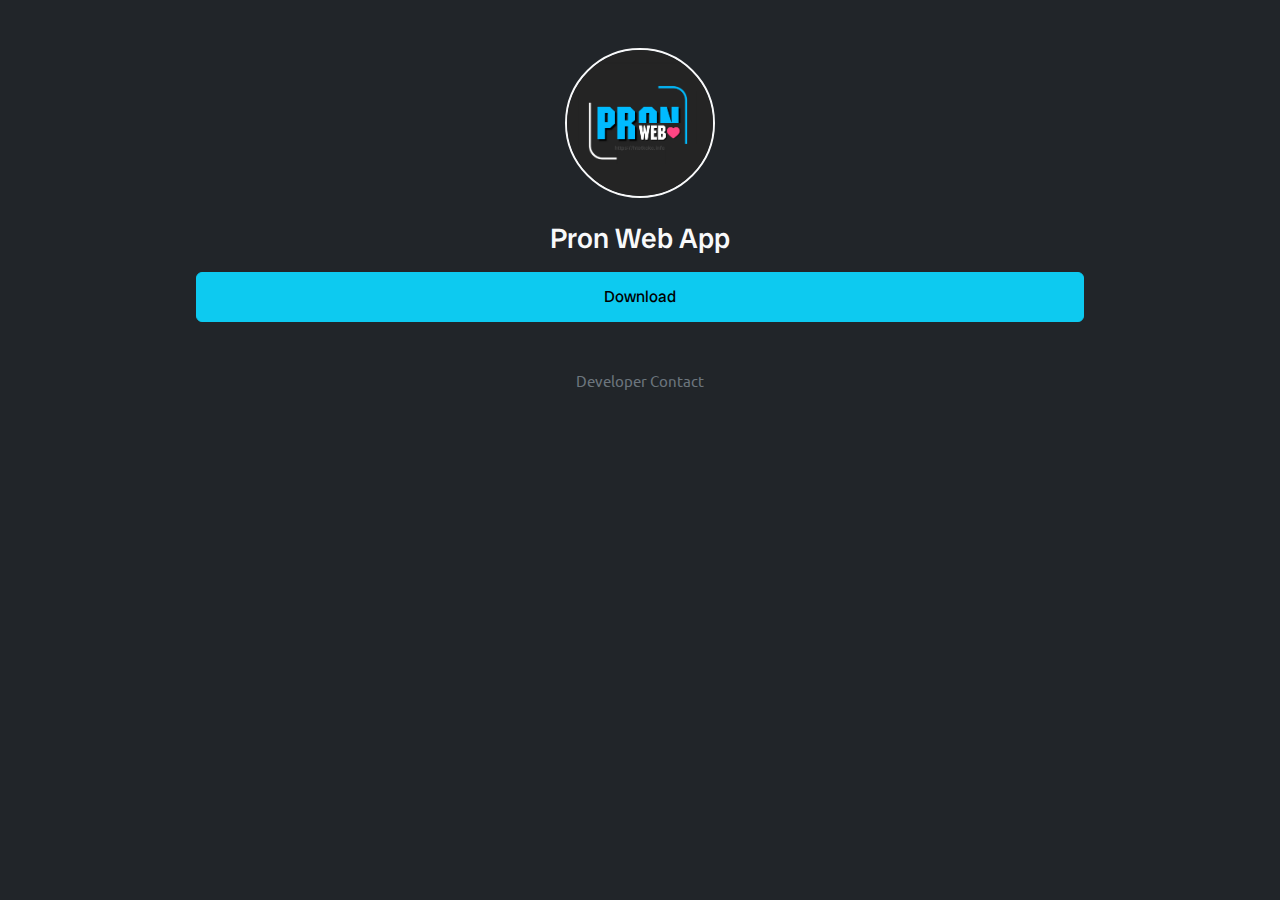
<file: download/index.html>
<!DOCTYPE html>
<html>

<head>
  <meta charset="UTF-8">
  <meta name="viewport" content="width=device-width, initial-scale=1">
  <meta property="og:title" content="Pron Web App Download">
  <meta property="og:description" content="Myanmar 18+ Only (3000+ Videos)">
  <meta property="og:image" content="image/logo_square.png">
  <meta property="og:url" content="https://pronwebmm.vercel.app/download">
  <meta property="og:type" content="website">
  <link rel="icon" type="image/png" sizes="32x32" href="/image/logo_circle.png">
  <title>Download Pron Web App</title>
  <link rel="stylesheet" href="https://cdn.jsdelivr.net/npm/bootstrap@5.1.3/dist/css/bootstrap.min.css">
  <link rel="stylesheet" href="https://fonts.googleapis.com/css2?family=Josefin+Sans:ital,wght@0,100..700;1,100..700&family=Playwrite+DK+Loopet:wght@100..400&family=Playwrite+HR:wght@100..400&family=Radio+Canada+Big:ital,wght@0,400..700;1,400..700&display=swap">
  <link rel="stylesheet" href="https://fonts.googleapis.com/css2?family=Ubuntu:ital,wght@0,300;0,400;0,500;0,700;1,300;1,400;1,500;1,700&display=swap">
</head>
<style>
  body{
    align-content: center;
    text-align: center;
    font-family: "Radio Canada Big", sans-serif;
  }
  .btn{
    width: 75%;
    height: 50px;
  }
  #logo{
    height: 150px;
    width: 150px;
  }
  #contact{
    font-size: 15px;
    font-family: "Ubuntu", sans-serif;
    text-decoration: none;
  }
</style>
<body class="bg-dark text-light">
  <div class="p-5">
    <img src="/image/logo_circle.png" id="logo" class="mb-4 border border-2 border-light rounded-circle">
    <h3 class="mb-3">Pron Web App</h3>
    <button class="btn btn-info mb-5" id="btn">Download</button>
    <div>
    <a href="https://htetkoko.info" class="text-secondary" id="contact">Developer Contact</a>
    </div>
    <script>
    const downloadUrl = 'https://mmaoapi.vercel.app/mediafire?link=https://www.mediafire.com/file/nvg2e6bmaqm7ftg/pronweb.apk/file'
      btn.addEventListener('click',function (){
        window.location.href = downloadUrl;
      },false)
    </script>
  </div>
</body>

</html>
</file>
